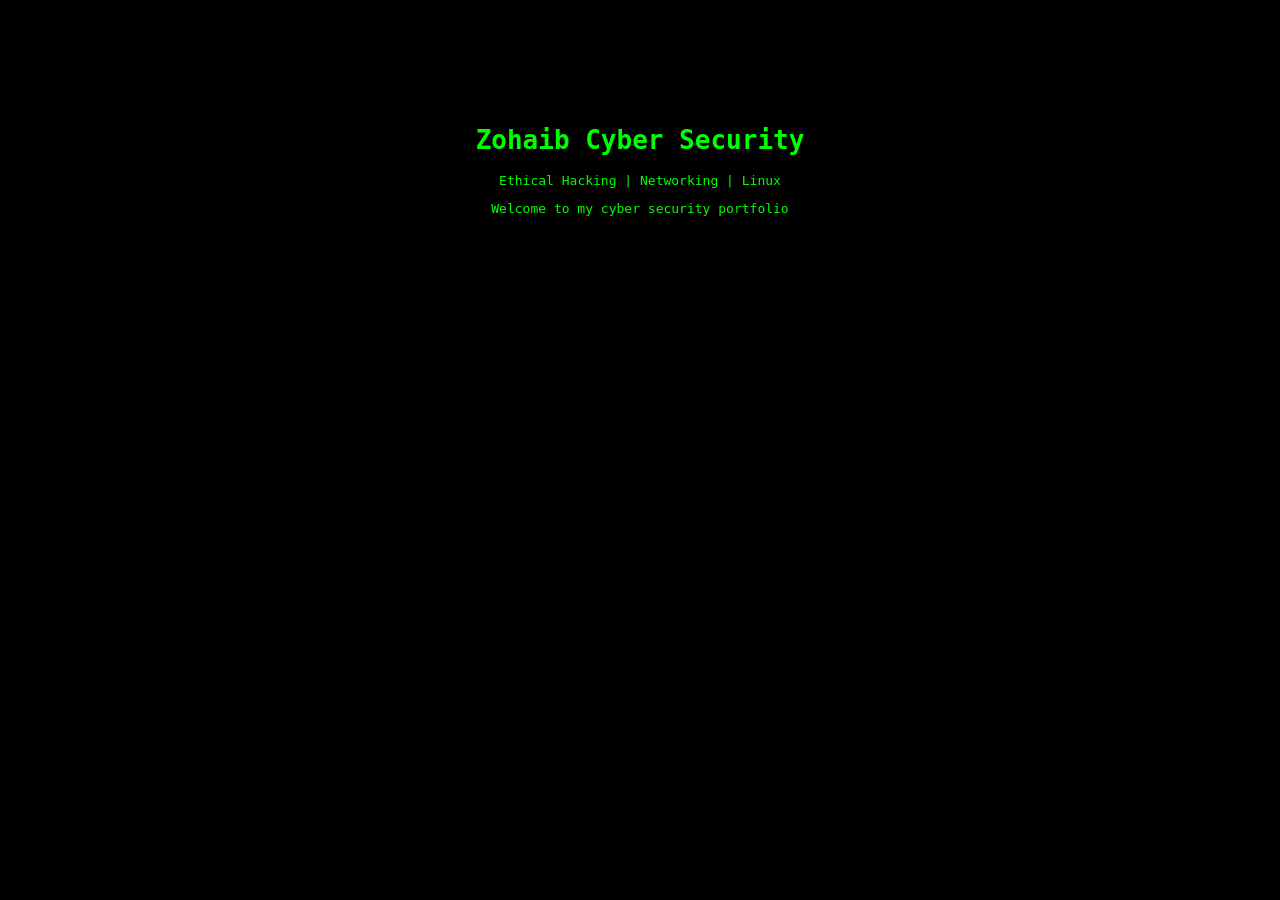
<file: index.html>
<!DOCTYPE html>
<html>
<head>
<title>Zohaib Cyber Security</title>
<style>
body{
background:black;
color:#00ff00;
font-family:monospace;
text-align:center;
padding-top:100px;
}
</style>
</head>
<body>

<h1>Zohaib Cyber Security</h1>
<p>Ethical Hacking | Networking | Linux</p>
<p>Welcome to my cyber security portfolio</p>

</body>
</html>
</file>
